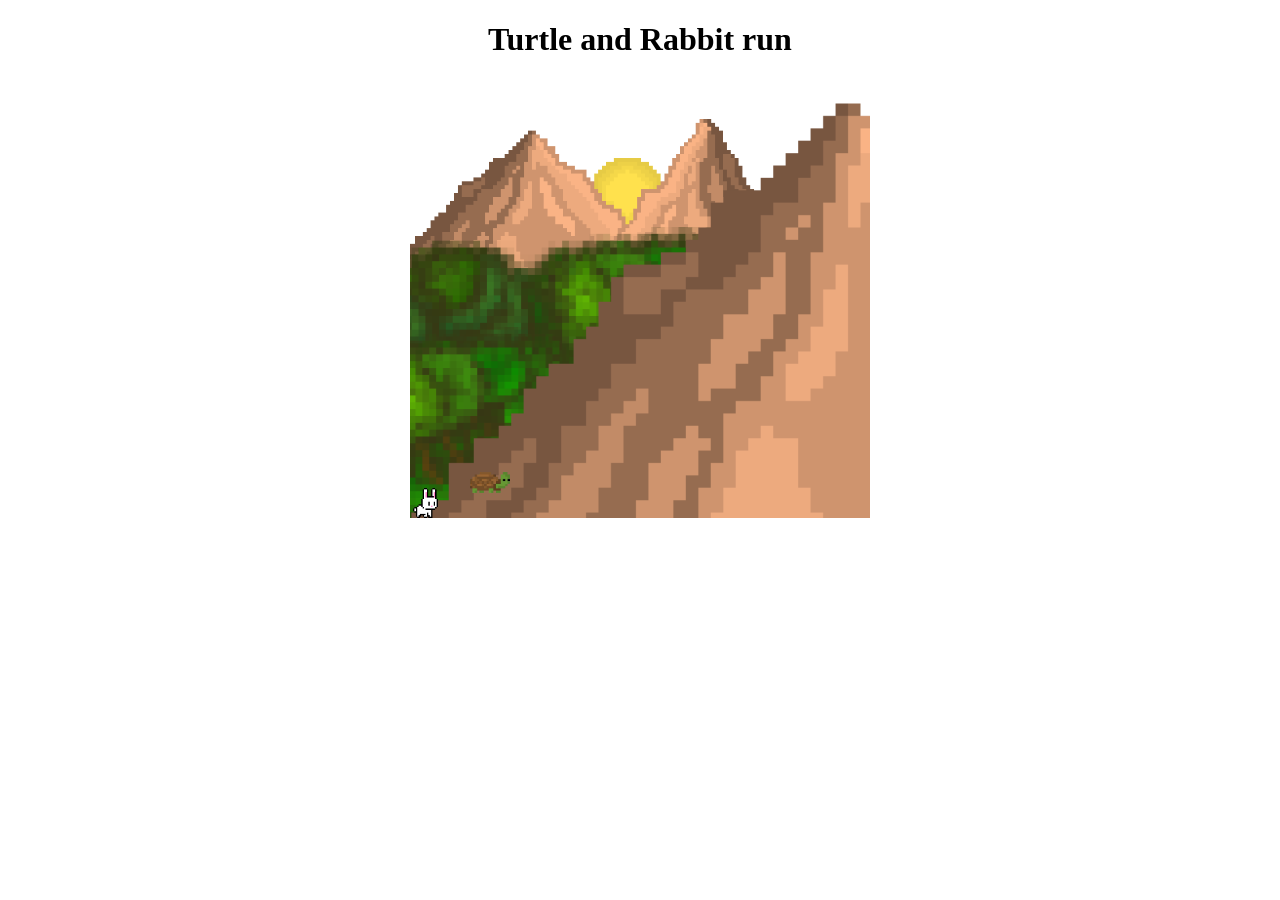
<file: index.html>
<!DOCTYPE html>
<html>
  <head>
    <meta charset="utf-8">
    <title>Turtle and Rabbit run</title>
    <link rel="stylesheet" href="estilo.css" />
    <script src="script.js" ></script>
  </head>
  <body>
    <h1>Turtle and Rabbit run</h1>
    <div id="resultado">&nbsp;</div>
    <div id="cenario">
      <div id="lebre">L</div>
      <div id="tartaruga">T</div>
    </div>
  </body>
</html>
</file>
<file: estilo.css>
body{
  text-align: center;
}
#cenario{
  width: 460px;
  height: 420px;
  margin: auto;
  position: relative;
  background-repeat: repeat-x;
  background-image:
              url("mountain.png"),
              url("forest1.png"),
              url("forest1.png"),
              url("mountain.png");
  background-size:
              320% 121%,
              100%,
              100%,
              100%;
  background-position:-61px, -268px 229px, -94px 129px, -34px 17px
}
#lebre, #tartaruga{
  width: 30px;
  height: 30px;
  position: absolute;
  background-size: contain;
  background-repeat: no-repeat;
  font-size: 0;
}

#lebre{
  bottom: 0px;
  left: 0px;
  background-image: url("rabbit.png");
  background-position: center;
}
#tartaruga{
  width: 40px;
  bottom: 0px;
  left: 40px;
  background-image: url("turtle.png");
  background-position: center;
}
</file>
